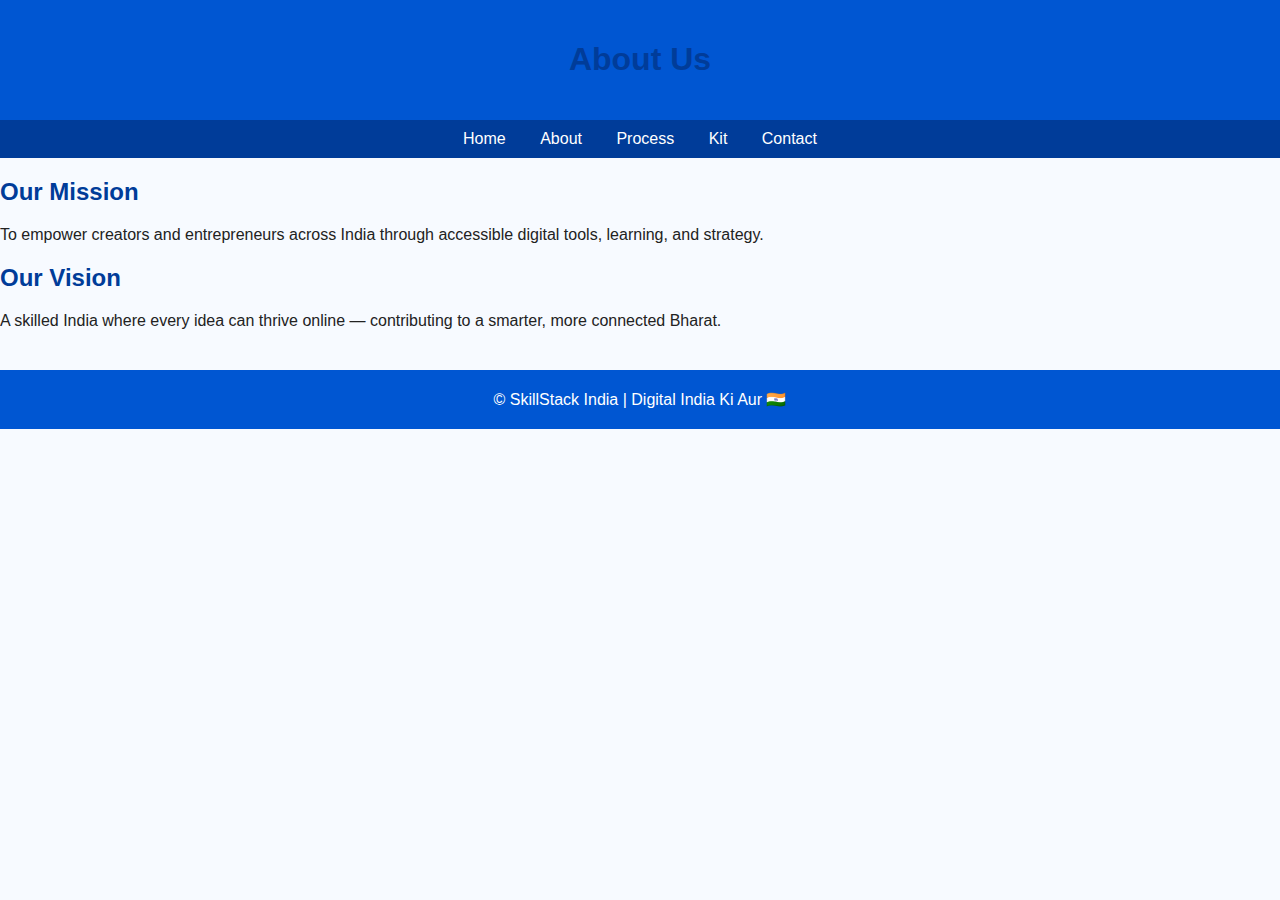
<file: about.html>
<!DOCTYPE html>
<html lang="en">
<head>
  <meta charset="UTF-8" />
  <meta name="viewport" content="width=device-width, initial-scale=1.0" />
  <title>About – SkillStack India</title>
  <link rel="stylesheet" href="style.css" />
</head>
<body>
  <header><h1>About Us</h1></header>
  <nav>
    <a href="index.html">Home</a>
    <a href="about.html">About</a>
    <a href="process.html">Process</a>
    <a href="kit.html">Kit</a>
    <a href="contact.html">Contact</a>
  </nav>

  <div class="card">
    <h2><i class="fa-solid fa-lightbulb icon"></i> Our Mission</h2>
    <p>To empower creators and entrepreneurs across India through accessible digital tools, learning, and strategy.</p>
  </div>

  <div class="card">
    <h2><i class="fa-solid fa-users icon"></i> Our Vision</h2>
    <p>A skilled India where every idea can thrive online — contributing to a smarter, more connected Bharat.</p>
  </div>

  <footer>
    © SkillStack India | Digital India Ki Aur 🇮🇳
  </footer>
</body>
</html>
</file>
<file: style.css>
body{font-family:'Segoe UI',sans-serif;background:#f7faff;margin:0;color:#222;}
header{background:#0056d2;color:white;text-align:center;padding:20px;}
header img{height:60px;}
nav{background:#003c99;text-align:center;padding:10px;}
nav a{color:white;text-decoration:none;margin:0 15px;font-weight:500;}
nav a:hover{text-decoration:underline;}
.container{padding:20px;max-width:900px;margin:auto;}
h1,h2{color:#003c99;}
footer{background:#0056d2;color:white;text-align:center;padding:20px;margin-top:40px;}
</file>
